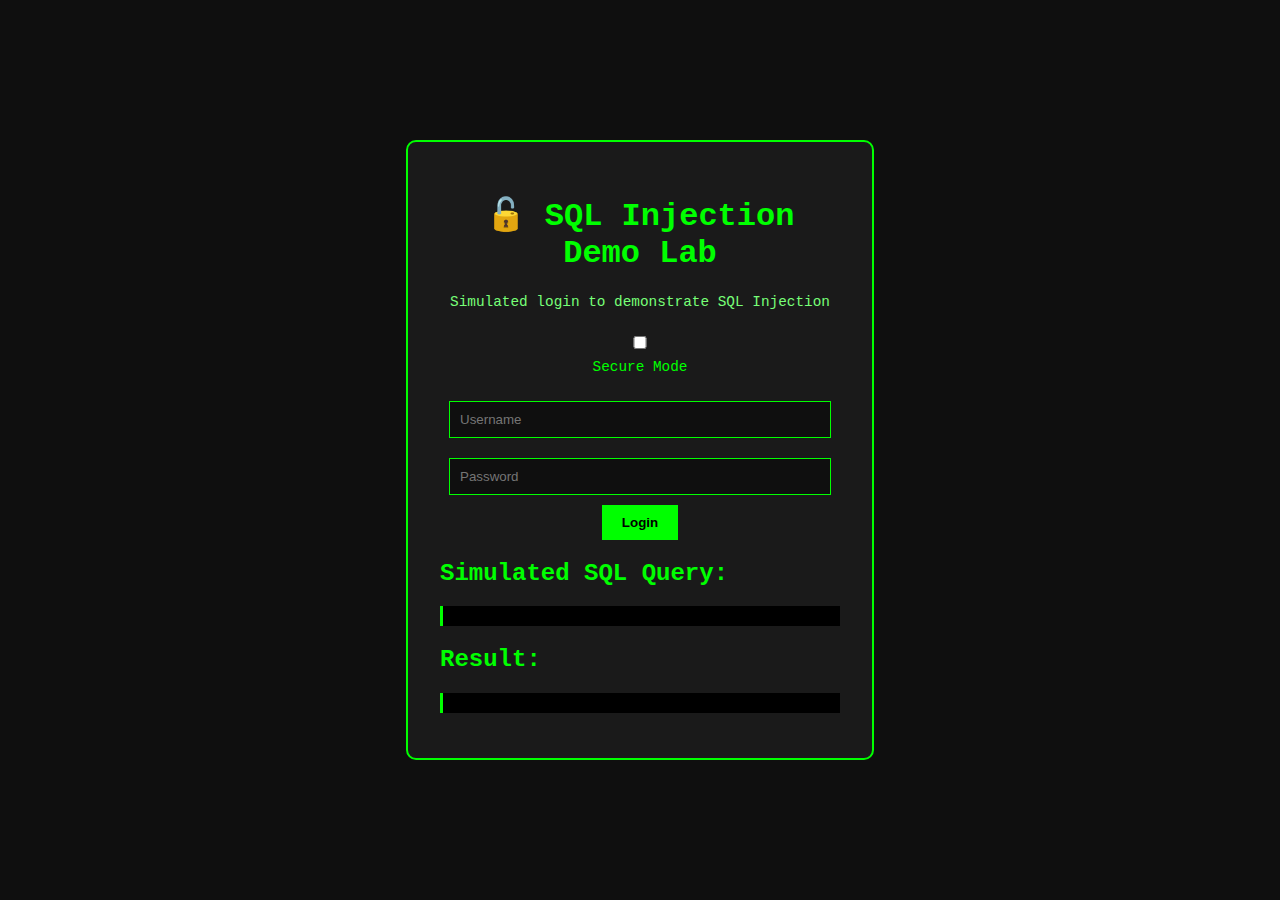
<file: index.html>
<!DOCTYPE html>
<html lang="en">
<head>
  <meta charset="UTF-8" />
  <meta name="viewport" content="width=device-width, initial-scale=1.0" />
  <title>SQL Injection Simulator</title>
  <link rel="stylesheet" href="style.css" />
</head>
<body>
  <div class="container">
    <h1>🔓 SQL Injection Demo Lab</h1>
    <p class="sub">Simulated login to demonstrate SQL Injection</p>

    <div class="toggle-mode">
      <label>
        <input type="checkbox" id="secureToggle" /> Secure Mode
      </label>
    </div>

    <form id="loginForm">
      <input type="text" id="username" placeholder="Username" required />
      <input type="password" id="password" placeholder="Password" required />
      <button type="submit">Login</button>
    </form>

    <div class="output">
      <h2>Simulated SQL Query:</h2>
      <pre id="sqlQuery"></pre>
      <h2>Result:</h2>
      <pre id="result"></pre>
    </div>
  </div>

  <script src="script.js"></script>
</body>
</html>
</file>
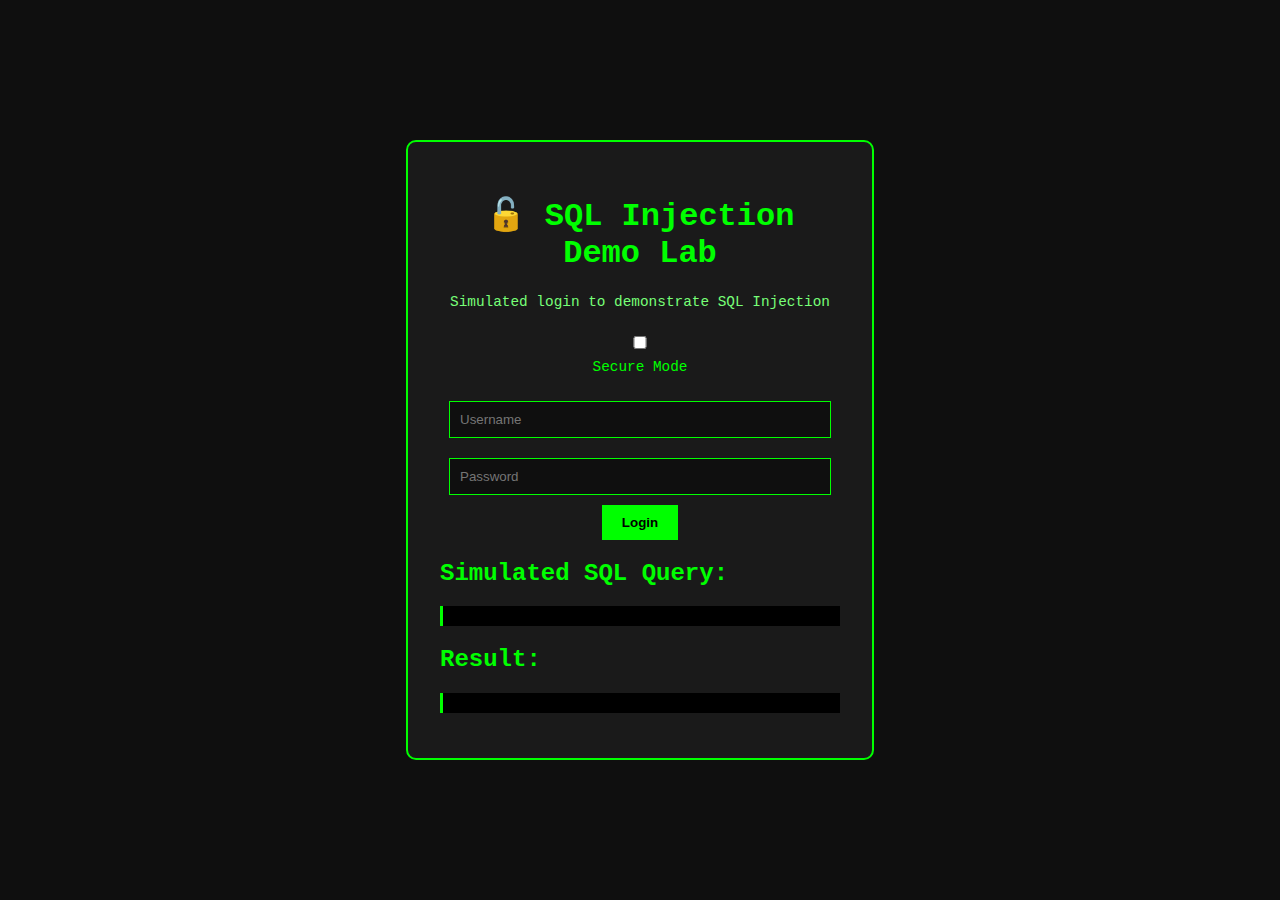
<file: dashboard.html>
<!DOCTYPE html>
<html lang="en">
<head>
  <meta charset="UTF-8" />
  <meta name="viewport" content="width=device-width, initial-scale=1.0"/>
  <title>User Dashboard</title>
  <link rel="stylesheet" href="style.css" />
</head>
<body>
  <div class="container">
    <h1>🧑‍💻 Welcome, <span id="userName">User</span></h1>
    <h2>Your Database Record:</h2>
    <pre id="userData"></pre>
    <button onclick="logout()">Logout</button>
  </div>

  <script>
    const user = JSON.parse(localStorage.getItem("loggedInUser"));
    if (!user) {
      alert("No user data found. Redirecting to login.");
      window.location.href = "index.html";
    } else {
      document.getElementById("userName").textContent = user.username;
      document.getElementById("userData").textContent = JSON.stringify(user, null, 2);
    }

    function logout() {
      localStorage.removeItem("loggedInUser");
      window.location.href = "index.html";
    }
  </script>
</body>
</html>
</file>
<file: style.css>
body {
  background-color: #0f0f0f;
  color: #00ff00;
  font-family: 'Courier New', monospace;
  display: flex;
  justify-content: center;
  align-items: center;
  min-height: 100vh;
  margin: 0;
}

.container {
  background-color: #1a1a1a;
  border: 2px solid #00ff00;
  border-radius: 10px;
  padding: 2rem;
  width: 400px;
  text-align: center;
}

input {
  width: 90%;
  padding: 10px;
  margin: 10px 0;
  background: #0f0f0f;
  border: 1px solid #00ff00;
  color: #00ff00;
}

button {
  padding: 10px 20px;
  background-color: #00ff00;
  color: #000;
  border: none;
  cursor: pointer;
  font-weight: bold;
}

.output {
  margin-top: 1rem;
  text-align: left;
}

pre {
  background-color: #000000;
  padding: 10px;
  border-left: 3px solid #00ff00;
  overflow-x: auto;
  white-space: pre-wrap;
  word-wrap: break-word;
}

.toggle-mode {
  margin: 1rem;
  font-size: 0.9rem;
}

.sub {
  color: #77ff77;
  font-size: 0.9rem;
}
</file>
